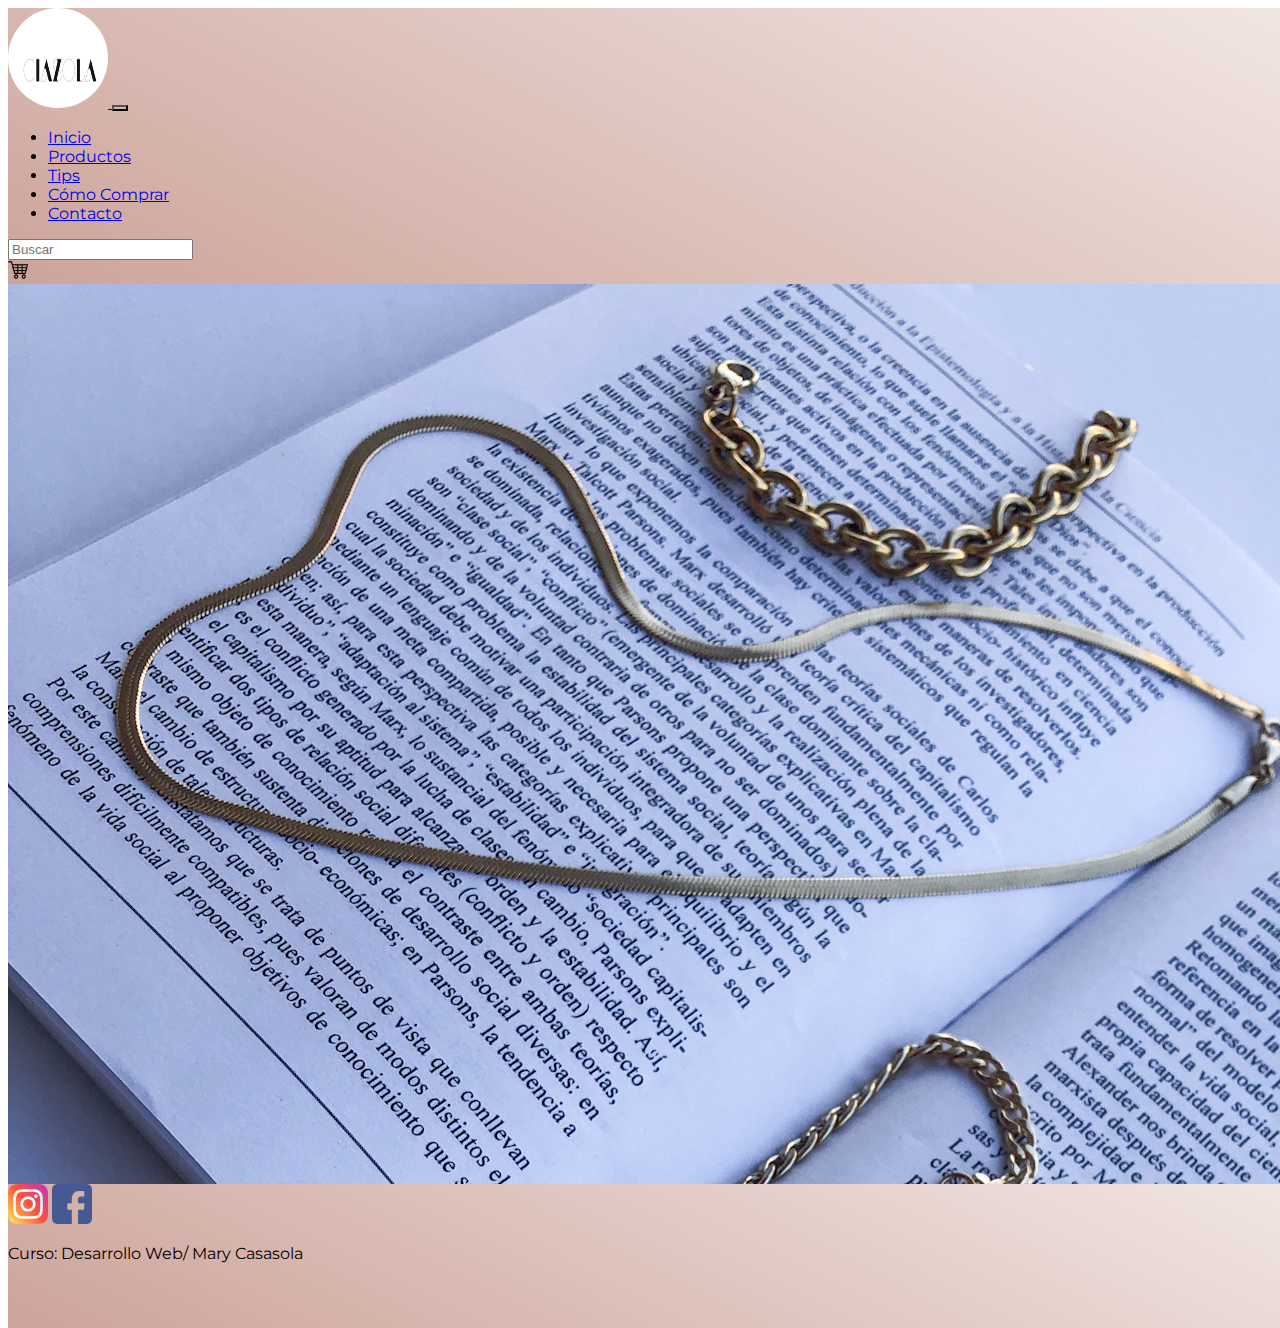
<file: index.html>
<!DOCTYPE html>
<html lang="es">
<head>
    <meta charset="UTF-8">
    <meta http-equiv="X-UA-Compatible" content="IE=edge">
    <meta name="viewport" content="width=device-width, initial-scale=1.0">
    <link rel="preconnect" href="https://fonts.googleapis.com">
    <link rel="preconnect" href="https://fonts.gstatic.com" crossorigin>
    <link href="https://fonts.googleapis.com/css2?family=Montserrat:ital,wght@0,100;0,200;0,300;0,400;1,300;1,400&display=swap" rel="stylesheet">
    <link rel="icon" type="image/x-icon" href="./assets/images/logo.jpg">
    <!-- CSS only -->
    <link href="https://cdn.jsdelivr.net/npm/bootstrap@5.2.1/dist/css/bootstrap.min.css" rel="stylesheet" integrity="sha384-iYQeCzEYFbKjA/T2uDLTpkwGzCiq6soy8tYaI1GyVh/UjpbCx/TYkiZhlZB6+fzT" crossorigin="anonymous">
    <link rel="stylesheet" href="./css/style.css">
    <title>Ciasola</title>
</head>
<body>
    
    <header>
        <nav class="navbar navbar-expand-lg  col-xl-12 col-lg-12 col-md-11 col-sm-11 col-xs-11">
            <div class="container-fluid">
              <a class="navbar-brand" href="./index.html">
              <img class="logo" src="./assets/images/logo.jpg" alt="logo">
              </a> 
              <button class="navbar-toggler button_nabvar" type="button" data-bs-toggle="collapse" data-bs-target="#navbarSupportedContent" aria-controls="navbarSupportedContent" aria-expanded="false" aria-label="Toggle navigation">
                <span class="navbar-toggler-icon"></span>
              </button>
              <div class="collapse navbar-collapse col-md-2"  id="navbarSupportedContent">
                <ul class="navbar-nav me-auto mb-2 mb-lg-0 ">
                  <li class="nav-item">
                    <a class="nav-link active" aria-current="page" href="./index.html">Inicio</a>
                  </li>
                  <li class="nav-item">
                    <a class="nav-link" href="./pages/productos.html">Productos</a>
                  </li>
                  <li class="nav-item">
                    <a class="nav-link disabled" href="./pages/tips.html">Tips</a>
                  </li>
                  <li class="nav-item">
                    <a class="nav-link disabled" href="./pages/como_comprar.html">Cómo Comprar</a>
                  </li>
                  <li class="nav-item">
                    <a class="nav-link disabled" href="./pages/contacto.html">Contacto</a>
                  </li>
                </ul>
               
                <form class="d-flex navbar" role="search">
                  <input class="form-control me-2 buscar" type="search" placeholder="Buscar" aria-label="Search">
                </form>
                <div class="d-flex d-row navbar">
                    <img src="./assets/images/carrito.png" alt="carrito" class="carrito mr-auto">
                </div>  
              </div>  
            </div>
          </nav>
        
    </header> 

    <main>
        <!-- Imagen Principal -->
        <section class="col-xl-12 col-lg-12 col-md-12 col-sm-12 col-xs-12 d-flex">
          <div class="imagen img-fluid">
              <div id="info">
                  <div id="texto_principal">
                      <h1 class="text-center">Conoce Ciasola</h1>
                  </div>
              </div>
          </div>
      </section>
      
  </main>

    <footer class="container-fluid col-xl-12 col-lg-12 col-md-12 col-sm-12 col-xs-12">
      
      <div class="row text-center">
        <div class="redes_sociales m-2">
            <a href=""><img src="./assets/images/instagram.png" alt="Instagram"  ></a>
           <a href=""><img src="./assets/images/facebook.png" alt="Facebook" ></a> 
        </div>
          <p>Curso: Desarrollo Web/ Mary Casasola</p>
      </div>
      
    </footer>
    <script src="https://cdn.jsdelivr.net/npm/@popperjs/core@2.11.6/dist/umd/popper.min.js" integrity="sha384-oBqDVmMz9ATKxIep9tiCxS/Z9fNfEXiDAYTujMAeBAsjFuCZSmKbSSUnQlmh/jp3" crossorigin="anonymous"></script>
    <script src="https://cdn.jsdelivr.net/npm/bootstrap@5.2.1/dist/js/bootstrap.min.js" integrity="sha384-7VPbUDkoPSGFnVtYi0QogXtr74QeVeeIs99Qfg5YCF+TidwNdjvaKZX19NZ/e6oz" crossorigin="anonymous"></script>
</body>
</html>
</file>
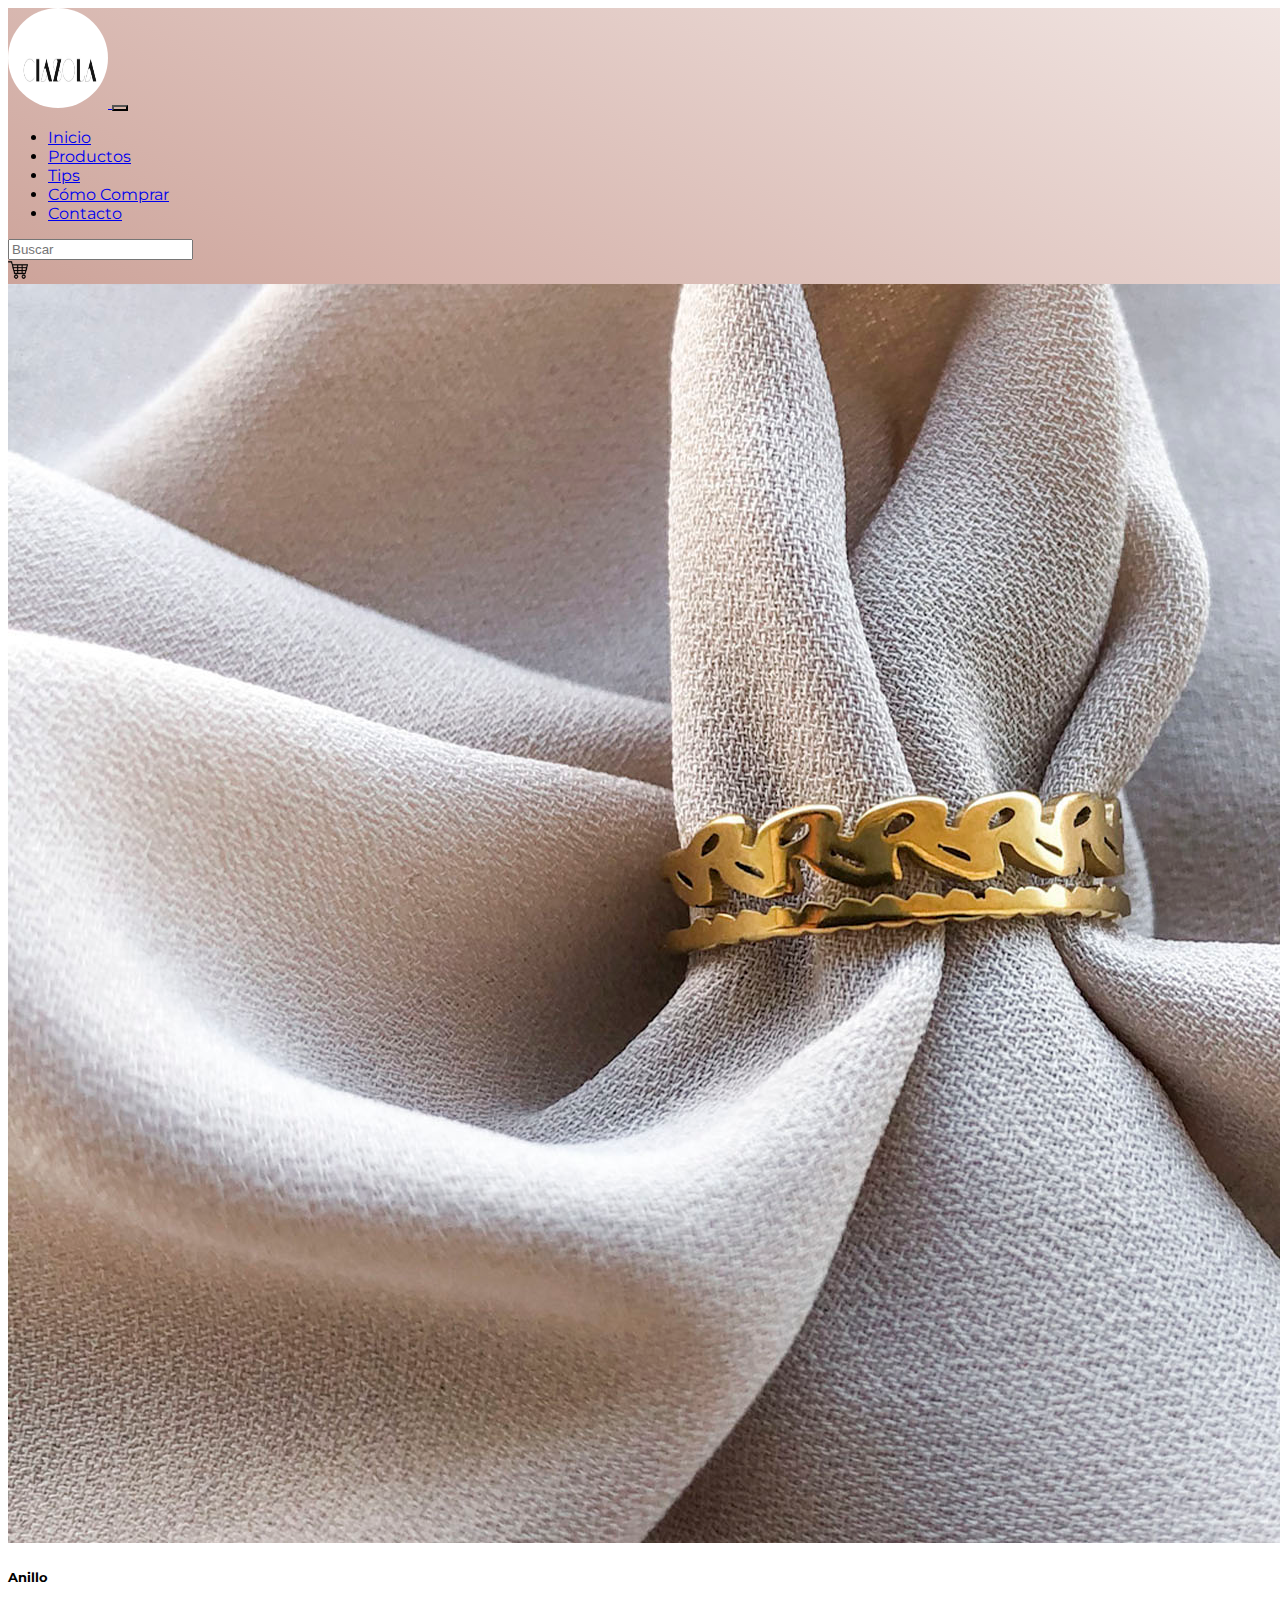
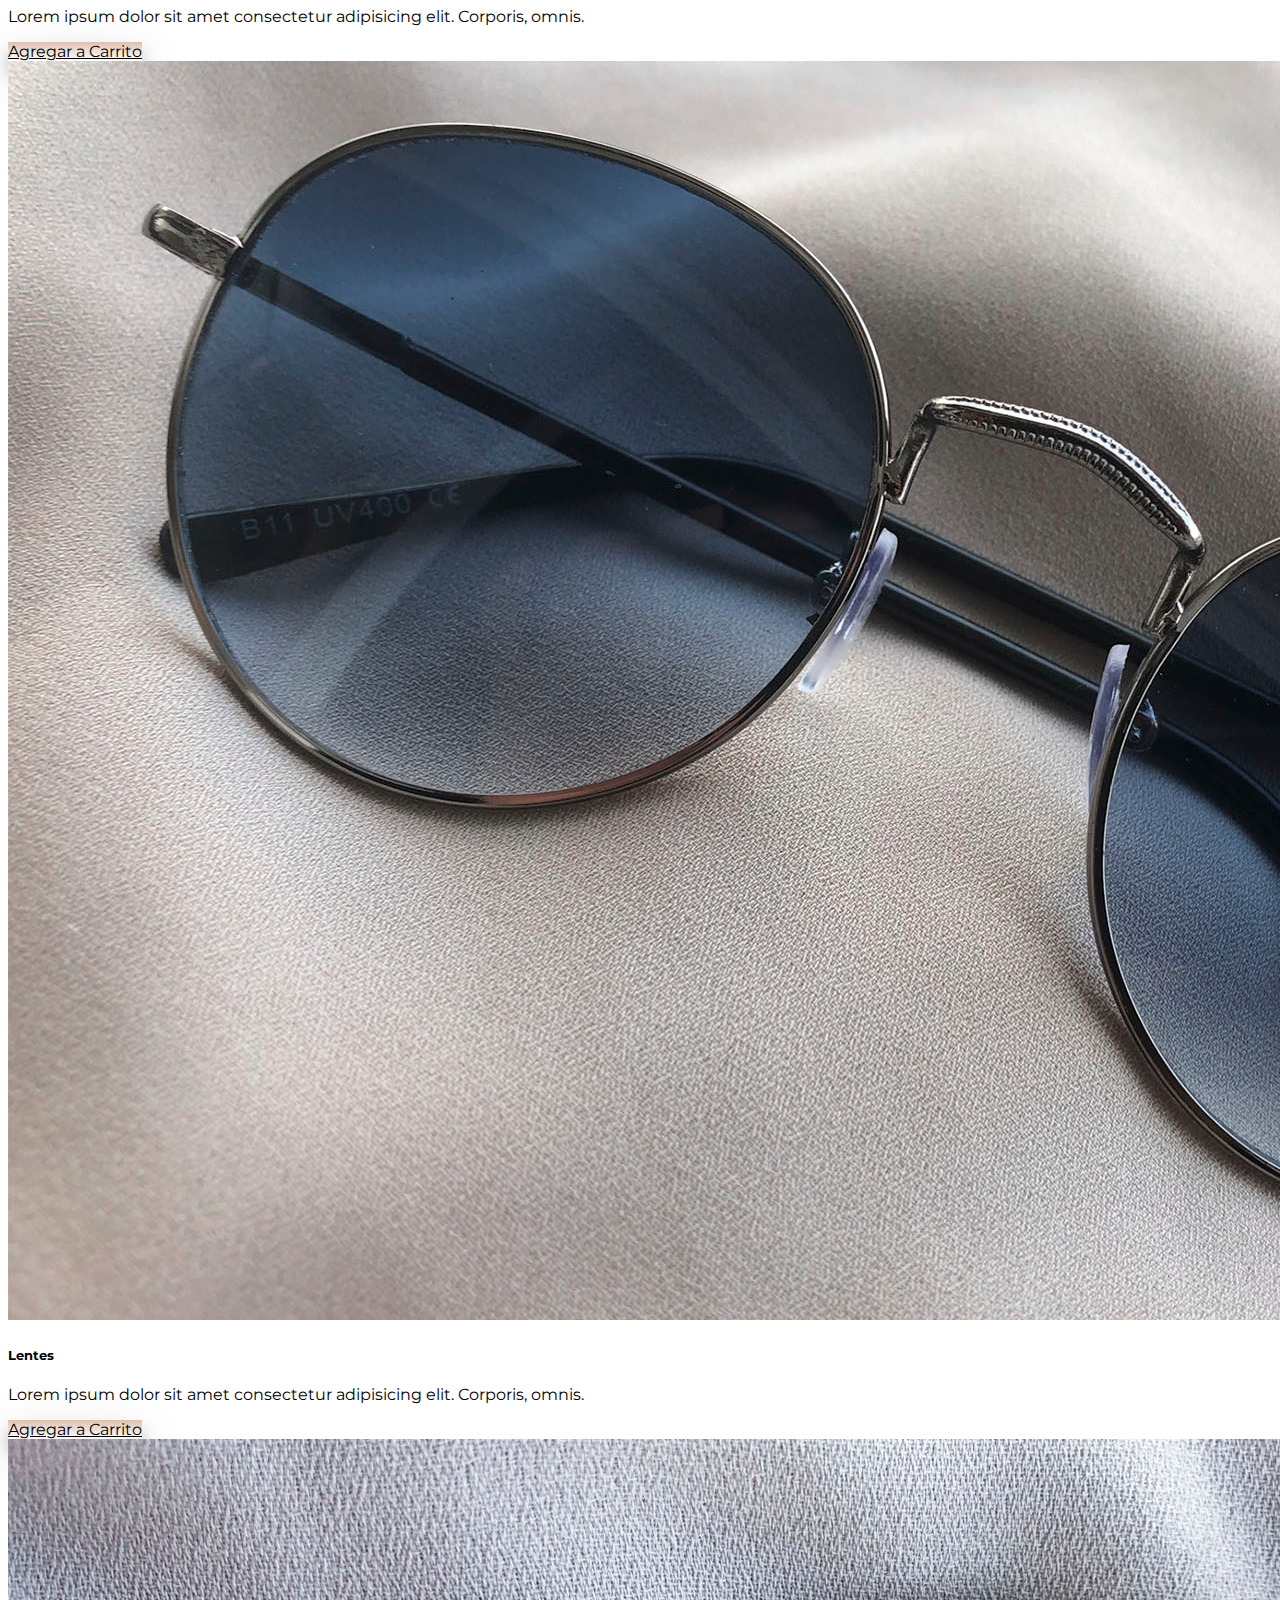
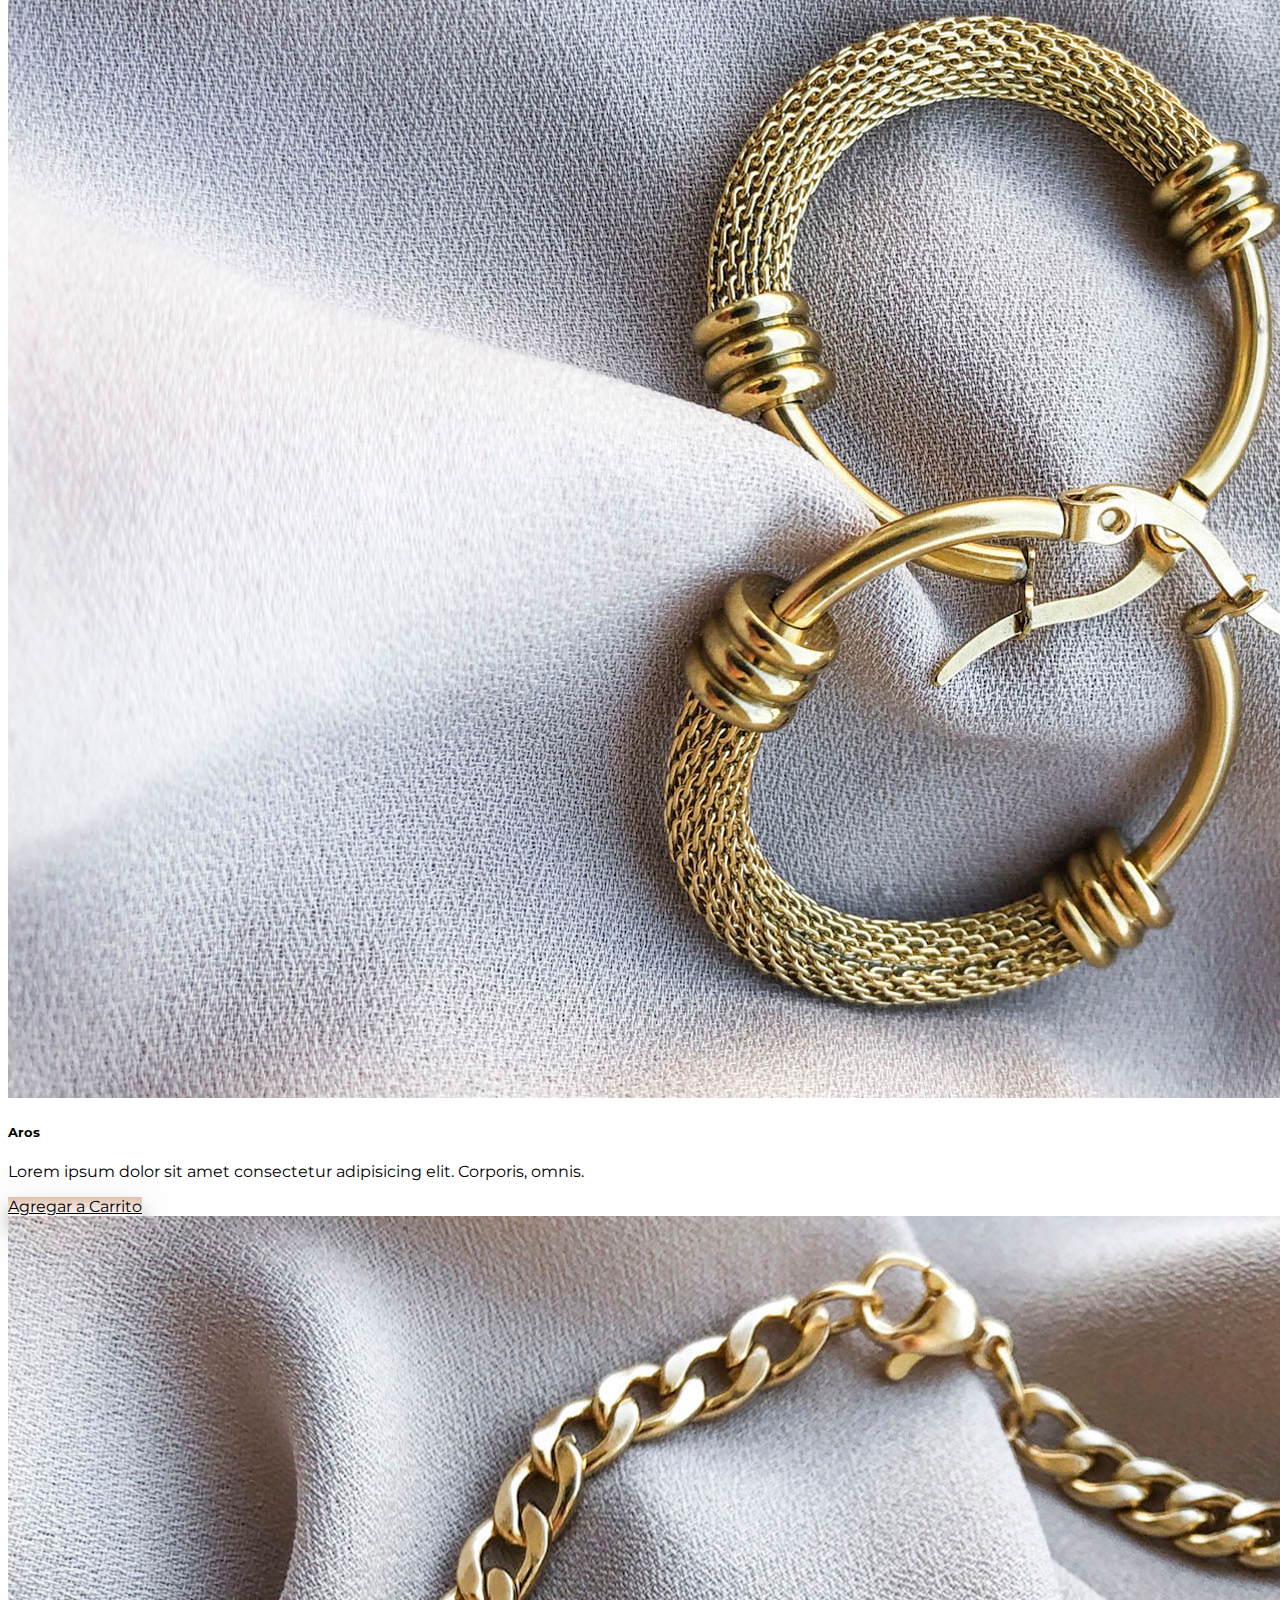
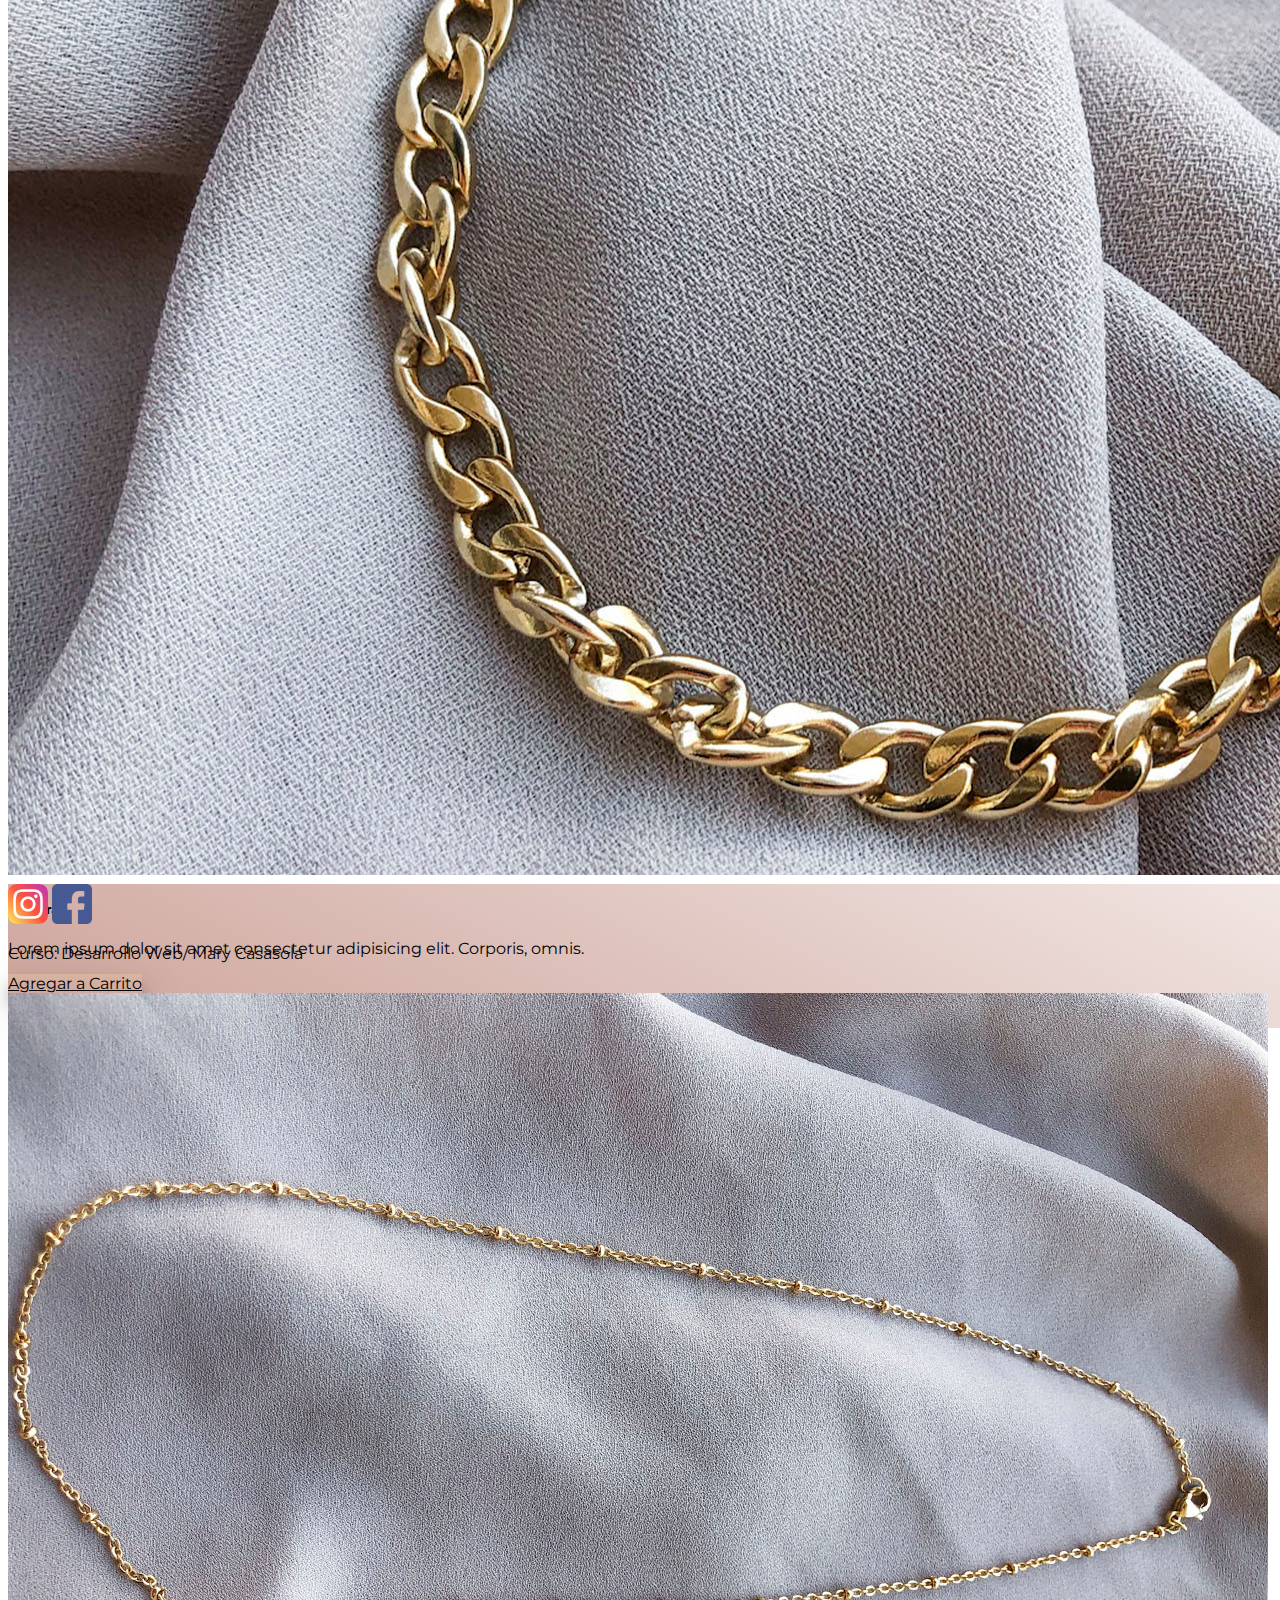
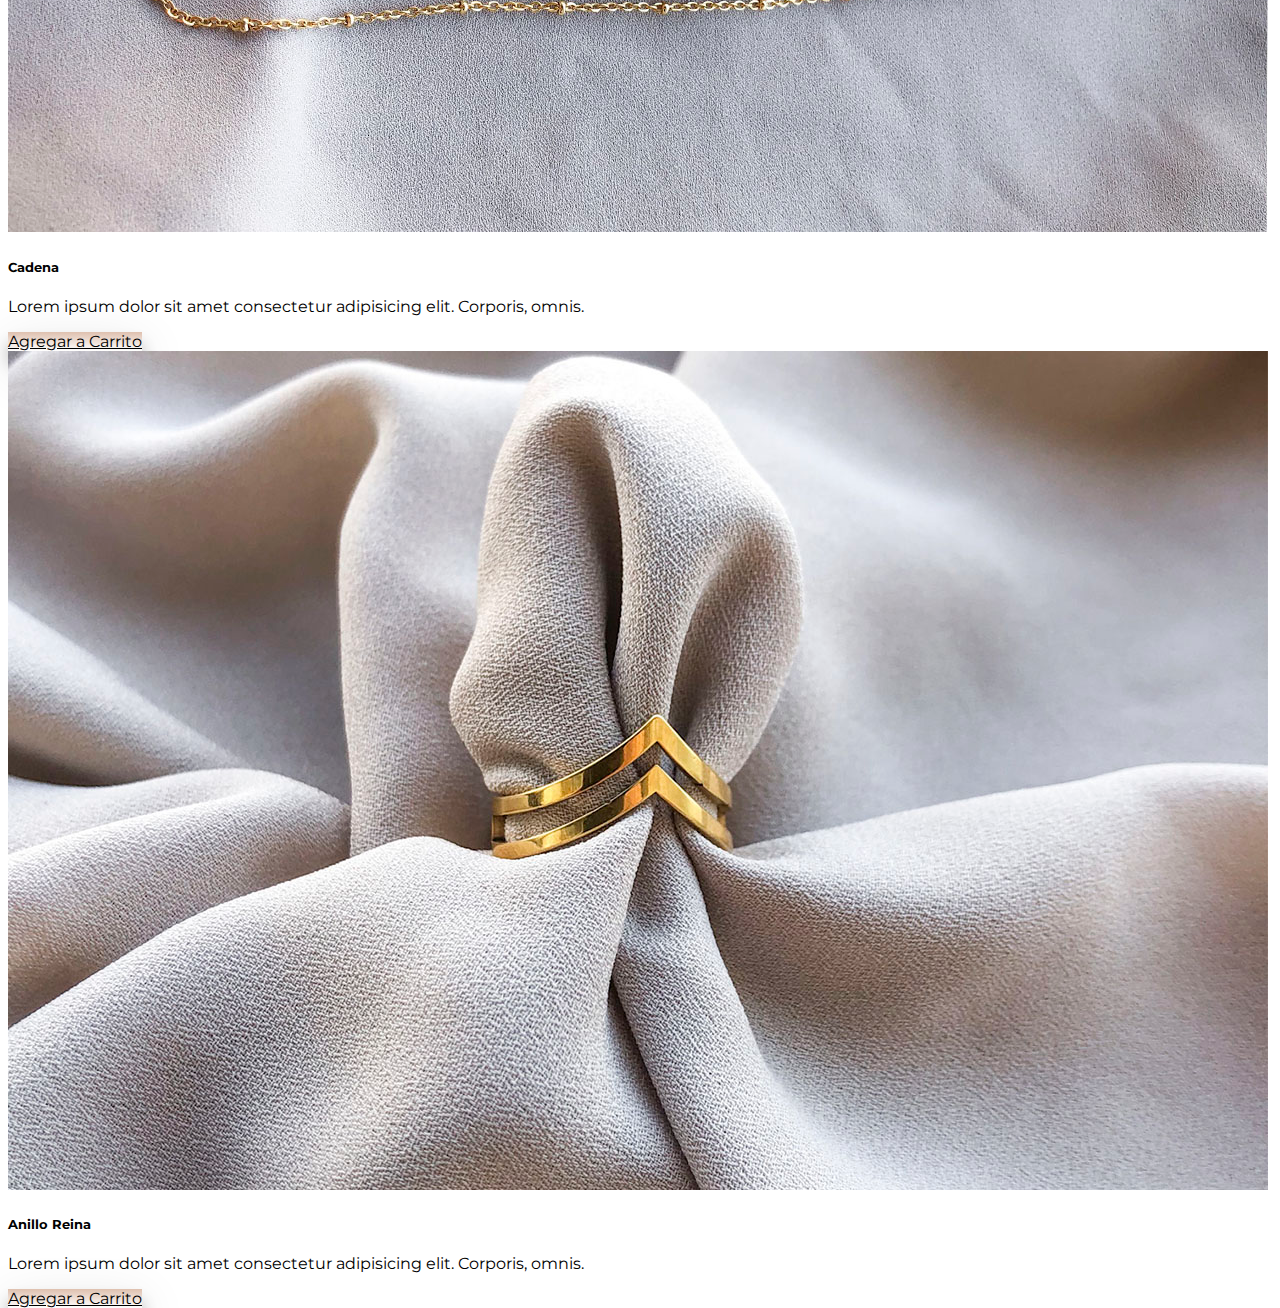
<file: pages/productos.html>
<!DOCTYPE html>
<html lang="es">
<head>
    <meta charset="UTF-8">
    <meta http-equiv="X-UA-Compatible" content="IE=edge">
    <meta name="viewport" content="width=device-width, initial-scale=1.0">
    <link rel="preconnect" href="https://fonts.googleapis.com">
    <link rel="preconnect" href="https://fonts.gstatic.com" crossorigin>
    <link href="https://fonts.googleapis.com/css2?family=Montserrat:ital,wght@0,100;0,200;0,300;0,400;1,300;1,400&display=swap" rel="stylesheet">
    <link rel="icon" type="image/x-icon" href="./assets/images/logo.jpg">
    <!-- CSS only -->
    <link href="https://cdn.jsdelivr.net/npm/bootstrap@5.2.1/dist/css/bootstrap.min.css" rel="stylesheet" integrity="sha384-iYQeCzEYFbKjA/T2uDLTpkwGzCiq6soy8tYaI1GyVh/UjpbCx/TYkiZhlZB6+fzT" crossorigin="anonymous">
    <link rel="stylesheet" href="../css/style.css">
    <title>Ciasola</title>
</head>
<body>
    
    <header>
        <nav class="navbar navbar-expand-lg  col-xl-12 col-lg-12 col-md-11 col-sm-11 col-xs-11">
            <div class="container-fluid">
              <a class="navbar-brand" href="./index.html">
              <img class="logo" src="../assets/images/logo.jpg" alt="logo">
              </a> 
              <button class="navbar-toggler button_nabvar" type="button" data-bs-toggle="collapse" data-bs-target="#navbarSupportedContent" aria-controls="navbarSupportedContent" aria-expanded="false" aria-label="Toggle navigation">
                <span class="navbar-toggler-icon"></span>
              </button>
              <div class="collapse navbar-collapse col-md-2"  id="navbarSupportedContent">
                <ul class="navbar-nav me-auto mb-2 mb-lg-0 ">
                  <li class="nav-item">
                    <a class="nav-link active" aria-current="page" href="../index.html">Inicio</a>
                  </li>
                  <li class="nav-item">
                    <a class="nav-link" href="../pages/productos.html">Productos</a>
                  </li>
                  <li class="nav-item">
                    <a class="nav-link disabled" href="../pages/tips.html">Tips</a>
                  </li>
                  <li class="nav-item">
                    <a class="nav-link disabled" href="../pages/como_comprar.html">Cómo Comprar</a>
                  </li>
                  <li class="nav-item">
                    <a class="nav-link disabled" href="../pages/contacto.html">Contacto</a>
                  </li>
                </ul>
               
                <form class="d-flex navbar" role="search">
                  <input class="form-control me-2 buscar" type="search" placeholder="Buscar" aria-label="Search">
                </form>
                <div class="d-flex d-row navbar">
                    <img src="../assets/images/carrito.png" alt="carrito" class="carrito mr-auto">
                </div>  
              </div>  
            </div>
          </nav>
        
    </header> 

    <main id="main_productos">

        <div class="container">
          <div class="row g-3 mt-2">
            <div class="col-12 col-md-6 col-lg-4 text-center">
              <div class="card">
                <img src="../assets/images/anillo_2.jpg" alt="Anillo" class="card-img-top">
                <div class="card-body">
                  <h5 class="card-title">Anillo</h5>
                  <p class=" card-text">Lorem ipsum dolor sit amet consectetur adipisicing elit. Corporis, omnis.</p>
                  <a href="#" class="btn btn_principal">Agregar a Carrito</a>
                </div>

              </div>
            </div>
            <div class="col-12 col-md-6 col-lg-4 text-center">
              <div class="card">
                <img src="../assets/images/lentes_2.jpg" alt="Lentes" class="card-img-top">
                <div class="card-body">
                  <h5 class="card-title">Lentes</h5>
                  <p class=" card-text">Lorem ipsum dolor sit amet consectetur adipisicing elit. Corporis, omnis.</p>
                  <a href="#" class="btn btn_principal">Agregar a Carrito</a>
                </div>

              </div>
            </div>
            <div class="col-12 col-md-6 col-lg-4 text-center">
              <div class="card">
                <img src="../assets/images/zarcillos_3.jpg" alt="Zarcillos" class="card-img-top">
                <div class="card-body">
                  <h5 class="card-title">Aros</h5>
                  <p class=" card-text">Lorem ipsum dolor sit amet consectetur adipisicing elit. Corporis, omnis.</p>
                  <a href="#" class="btn btn_principal">Agregar a Carrito</a>
                </div>

              </div>
            </div>
           

            <div class="col-12 col-md-6 col-lg-4 text-center">
              <div class="card">
                <img src="../assets/images/pulsera_2.jpg" alt="Pulsera" class="card-img-top">
                <div class="card-body">
                  <h5 class="card-title">Pulsera</h5>
                  <p class=" card-text">Lorem ipsum dolor sit amet consectetur adipisicing elit. Corporis, omnis.</p>
                  <a href="#" class="btn btn_principal">Agregar a Carrito</a>
                </div>

              </div>
            </div>
            <div class="col-12 col-md-6 col-lg-4 text-center">
              <div class="card">
                <img src="../assets/images/cadena_2.jpg" alt="Cadena" class="card-img-top">
                <div class="card-body">
                  <h5 class="card-title">Cadena</h5>
                  <p class=" card-text">Lorem ipsum dolor sit amet consectetur adipisicing elit. Corporis, omnis.</p>
                  <a href="#" class="btn btn_principal">Agregar a Carrito</a>
                </div>

              </div>
            </div>
            <div class="col-12 col-md-6 col-lg-4 text-center">
              <div class="card">
                <img src="../assets/images/anillo_4.jpg" alt="Anillo" class="card-img-top">
                <div class="card-body">
                  <h5 class="card-title">Anillo Reina</h5>
                  <p class=" card-text">Lorem ipsum dolor sit amet consectetur adipisicing elit. Corporis, omnis.</p>
                  <a href="#" class="btn btn_principal">Agregar a Carrito</a>
                </div>

              </div>
            </div>
                
    </main>
    <footer class="container-fluid col-xl-12 col-lg-12 col-md-12 col-sm-12 col-xs-12">
      
      <div class="row text-center">
        <div class="redes_sociales m-2">
            <a href=""><img src="../assets/images/instagram.png" alt="Instagram"  ></a>
           <a href=""><img src="../assets/images/facebook.png" alt="Facebook" ></a> 
        </div>
          <p>Curso: Desarrollo Web/ Mary Casasola</p>
      </div>
    
    <script src="https://cdn.jsdelivr.net/npm/@popperjs/core@2.11.6/dist/umd/popper.min.js" integrity="sha384-oBqDVmMz9ATKxIep9tiCxS/Z9fNfEXiDAYTujMAeBAsjFuCZSmKbSSUnQlmh/jp3" crossorigin="anonymous"></script>
    <script src="https://cdn.jsdelivr.net/npm/bootstrap@5.2.1/dist/js/bootstrap.min.js" integrity="sha384-7VPbUDkoPSGFnVtYi0QogXtr74QeVeeIs99Qfg5YCF+TidwNdjvaKZX19NZ/e6oz" crossorigin="anonymous"></script>
</body>
</html>
</file>
<file: css/style.css>
body{

    width: 100vw;
    height: 100vh; 
    font-family: 'Montserrat', sans-serif;
    overflow-x: hidden; 
} 

header{

    background: linear-gradient(
        26.99deg,
        #BF8A7E -38.03%,
        rgba(101, 54, 158, 0) 137.84%
      ); 

} 

nav{
    width: auto;
}

.logo{
   
    border-radius: 50%;
    width: 110px;
    height: 110px;
}

.buscar:focus{

    box-shadow:0 0 0 0rem rgba(0, 0, 0, 0) !important;
    border-color: #BF8A7E !important;

}

.estilo_cuenta_ingreso{

    color:black;
    box-shadow: 0 12px 16px 0 rgba(0,0,0,0.24), 0 17px 50px 0 rgba(0,0,0,0.19);
    border: none;
}

.estilo_cuenta_ingreso:hover {
    background: linear-gradient(
      180deg,
      #D9B5A0 -18.18%,
      rgba(217, 217, 217, 0) 
    );
  }

  .carrito{
   
    width: 20px;
    height: 20px;  
}  

.button_nabvar{
    
    background: linear-gradient(
        180deg,
        #D9B5A0 -18.18%,
        rgba(217, 217, 217, 0) 
      );
    outline: none;
}

.button_nabvar:hover{
    
    background: linear-gradient(
        180deg,
        #D9B5A0 -18.18%,
        rgba(217, 217, 217, 0) 
      );
      color: #D9B5A0;

}


/*estilos del main del index*/

main{
    width: 100vw;
    height: 100vh;
}

.imagen {
    background-image:url(../assets/images/imagen_principal.jpg);
    width:100%;
    height:100vh;
}

#info{
    position: absolute;
    width:100%;
    height:100vh;
    background-color: rgba(31, 31, 31, 0.9);
    opacity:0;
}

.imagen:hover #info{
    opacity: 1;
}

#texto_principal h1{
    font-size: 3rem;
    color: #ffffff;
    margin-top: 300px;

}

/*estilos del main productos*/

#main_productos{

    width: 100vw;
    height: 150vh;
} 

.btn_principal{

    box-shadow: 0 12px 16px 0 rgba(0,0,0,0.24), 0 17px 50px 0 rgba(0,0,0,0.19);
    background: linear-gradient(
        180deg,
        #D9B5A0 -18.18%,
        rgba(217, 217, 217, 0) 
      );
    color: black;
    border: none;
}

.btn_principal:hover{

    background: linear-gradient(
        180deg,
        #F2CBC2 -18.18%,
        rgba(217, 217, 217, 0) 
    );
}

/*Estilos del footer  */

footer{

    background: linear-gradient(
        26.99deg,
        #BF8A7E -38.03%,
        rgba(101, 54, 158, 0) 137.84%
      );
    width: 100vw;
    height: 16vh;
  
    
}

.redes_sociales img{ 

    width:40px;
    height: 40px;
}


@media (min-width:992px) {

    .logo{
   
        border-radius: 50%;
        width: 100px;
        height: 100px;
    
    }

}

@media (min-width:768px) {
    
    .logo{
   
        border-radius: 50%;
        width: 100px;
        height: 100px;
    
    }

    #main_productos{

        width: 100vw;
        height: 100vh;
    }
    
  


  }
  

@media (min-width:576px) {

    .logo{
   
        border-radius: 50%;
        width: 100px;
        height: 100px;
    
    }

    #main_productos{

        width: 100vw;
        height: 600vh;
    }
    

}

@media (max-width:468px) {

    .logo{
   
        border-radius: 50%;
        width: 100px;
        height: 100px;
    
    }

    #main_productos{

        width: 100vw;
        height: 550vh;
    }


}
</file>
